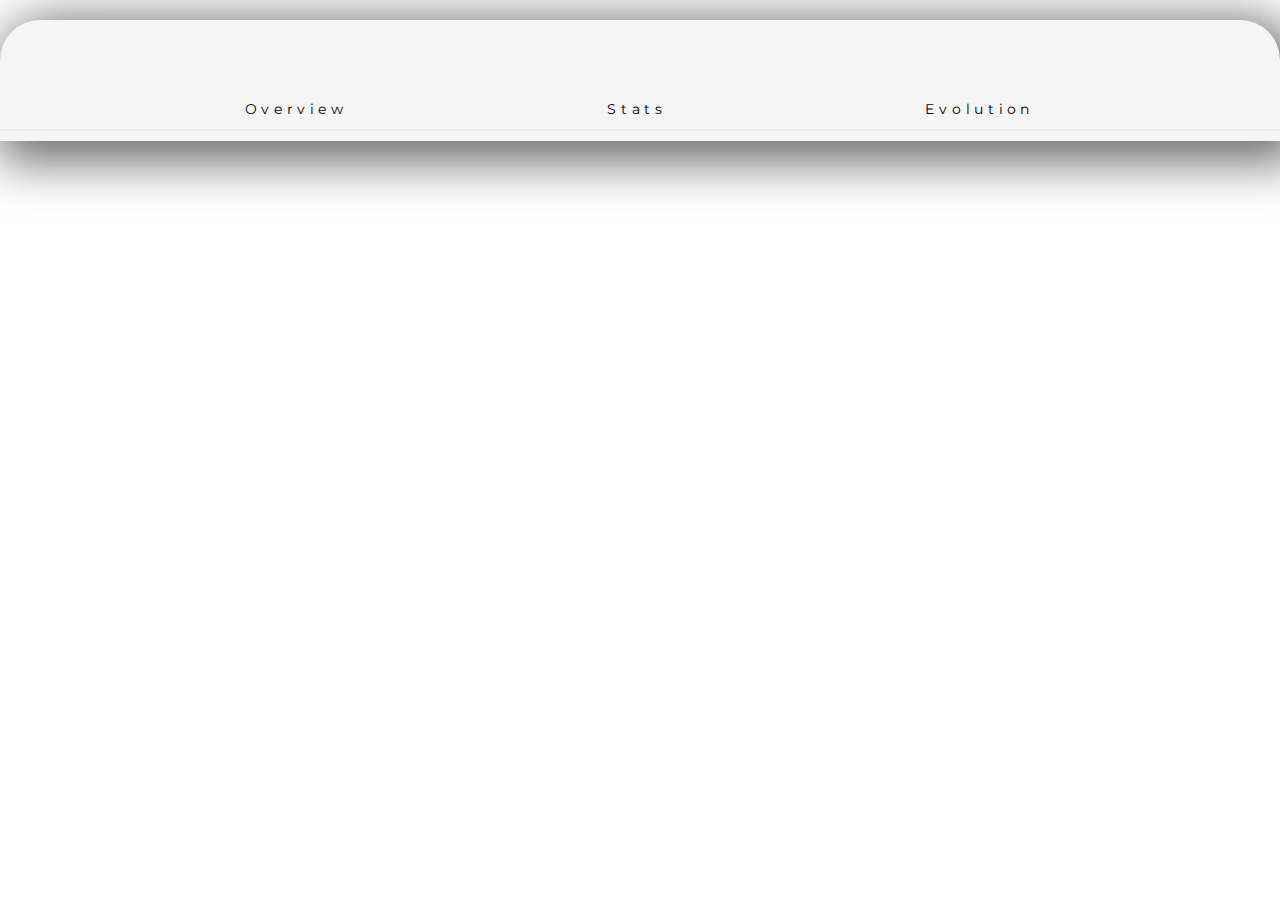
<file: details.html>
<!DOCTYPE html>
<html lang="en">
<head>
    <meta charset="UTF-8">
    <meta name="viewport" content="width=device-width, initial-scale=1.0">
    <link rel="stylesheet" href="https://cdnjs.cloudflare.com/ajax/libs/font-awesome/6.0.0-beta3/css/all.min.css">
    <title>Pokemon Details</title>
    <link rel="stylesheet" href="style2.css">
    
</head>
<body>
    <div id="pokemon-details">
    </div>
    <div class="details">
    <div class="tabs">
        <span data-tab-value="#tab_1">Overview</span>
        <span data-tab-value="#tab_2">Stats</span>
        <span data-tab-value="#tab_3">Evolution</span>
    </div>
    <div id="tab-content">
        <div class="tabs__tab active" id="tab_1" data-tab-info>
        </div>
        <div class="tabs__tab " id="tab_2" data-tab-info>
        </div>
        <div class="tabs__tab " id="tab_3" data-tab-info>
        </div>
    </div>
    </div>
<div class="loader-wrapper">
    <div class="loader">
    </div>
    <div class="loader-section section-left"></div>
    <div class="loader-section section-right"></div>
  </div>
    <script src="script2.js"></script>
</body>
</html>
</file>
<file: style2.css>
@import url('https://fonts.googleapis.com/css?family=Lato:300,400&display=swap');
@import url('https://fonts.googleapis.com/css2?family=Montserrat&display=swap');

@font-face {
    font-family: pocketMonk;
    src: url(./Fonts/PocketMonk.ttf);
}

@font-face {
    font-family: slumbersWeight;
    src: url(./Fonts/SlumbersWeight.ttf);
}

@font-face {
    font-family: moltors;
    src: url(./Fonts/Moltors.ttf);
}

* {
    box-sizing: border-box;
    margin: 0;
    padding: 0;
}

:root {
    --grass: #5FBD58;
    --bug: #92BC2C;
    --dark: #595761;
    --dragon: #0C69C8;
    --electric: #F2D94E;
    --fairy: #EE90E6;
    --fighting: #D3425F;
    --fire: #dc872f;
    --flying: #A1BBEC;
    --ghost: #5F6DBC;
    --ground: #DA7C4D;
    --ice: #75D0C1;
    --normal: #A0A29F;
    --poison: #B763CF;
    --psychic: #ff2ca8;
    --rock: #a38c21;
    --steel: #5695A3;
    --water: #539DDF;
}
.grass {
    background: var(--grass);
    box-shadow: 0 0 20px var(--grass);
}

.bug {
    background: var(--bug);
    box-shadow: 0 0 20px var(--bug);
}

.dark {
    background: var(--dark);
    box-shadow: 0 0 20px var(--dark);
}

.dragon {
    background: var(--dragon);
    box-shadow: 0 0 20px var(--dragon);
}

.electric {
    background: var(--electric);
    box-shadow: 0 0 20px #796d26;
}

.fairy {
    background: var(--fairy);
    box-shadow: 0 0 20px var(--fairy);
}

.fighting {
    background: var(--fighting);
    box-shadow: 0 0 20px var(--fighting);
}

.flying {
    background: var(--flying);
    box-shadow: 0 0 20px var(--flying);
}

.ghost {
    background: var(--ghost);
    box-shadow: 0 0 20px var(--ghost);
}

.ground {
    background: var(--ground);
    box-shadow: 0 0 20px var(--ground);
}

.ice {
    background: var(--ice);
    box-shadow: 0 0 20px var(--ice);
}

.normal {
    background: var(--normal);
    box-shadow: 0 0 20px var(--normal);
}

.poison {
    background: var(--poison);
    box-shadow: 0 0 20px var(--poison);
}

.psychic {
    background: var(--psychic);
    box-shadow: 0 0 20px var(--psychic);
}

.rock {
    background: var(--rock);
    box-shadow: 0 0 20px var(--rock);
}

.steel {
    background: var(--steel);
    box-shadow: 0 0 20px var(--steel);
}

.water {
    background: var(--water);
    box-shadow: 0 0 20px var(--water);
}

.fire {
    background: var(--fire);
    box-shadow: 0 0 20px var(--fire);
}
/* ::-webkit-scrollbar {
    width: 10px;
    height: 10px;
    background-color: rgba(46, 46, 46, 0.1);
    border-radius: 10px;
}

::-webkit-scrollbar-thumb {
    background-color: #202020;
    border-radius: 10px;
} */

.image {
    position: relative;
}
.image .imgFront{
    width: 30vh;
    height: 30vh;
    top: 7vh;
    position: relative;
    aspect-ratio: 1/1;
    z-index: 10;
}
.imgBack{
    position: absolute;
    width: 30vh;
    z-index: -10;
    top: 3vh;
    opacity: 0.5;
    animation: rotate 5s linear infinite;
    right: 0px;
}
.names{
    display: flex;
    flex-direction: column;
    align-items: center;
    position: relative;
    top: 2vh;
}
.name{
    font-size: 3em;
    font-weight: 800;
    letter-spacing: 5px;
    font-family: 'pocketMonk', sans-serif;
    top: 5vh;
    text-align: center;
    z-index: 99;
}
.japaneseName{
    font-size: 2em;
    font-weight: 800;
    letter-spacing: 5px;
    font-family: 'pocketMonk', sans-serif;
    top: 5vh;
    text-align: center;
    z-index: 99;
    color: rgba(255, 255, 255, 0.253);
}


@keyframes rotate {
    0% {
        transform: rotate(0deg);
    }

    100% {
        transform: rotate(360deg);
    }
}

/* .image img:hover{
    filter: contrast(1);
    transition: 0.5s;
} */

.top{
    text-align: center;
    display: flex;
    flex-direction: column;
    align-items: center;
    /* background-color: white;
    border-bottom-left-radius: 50px;
    border-bottom-right-radius: 50px; */
    

}


.top .name{
    font-size: 2.5em;
    font-weight: 800;
    letter-spacing: 5px;
    font-family: 'pocketMonk', sans-serif;
    margin-top: 10px;
    margin-bottom: 5px;

}
.id{
    background-color: rgba(0, 0, 0, 0.151);
    border-radius: 10px;
    padding: 5px;
}
    
[data-tab-info] {
    display: none;
}

.active[data-tab-info] {
    display: block;
}

.tab-content {
    font-size: 1em;
    font-weight: bold;
    color: rgb(82, 75, 75);
}

.tabs {
    font-size: 1em;
    justify-content:space-evenly;
    color: black;
    font-family: 'Montserrat', sans-serif;
    letter-spacing: 5px;
    display: flex;
    border-bottom: 2px solid rgba(207, 207, 207, 0.26);
    align-items: center;
    margin-top: 20px;
    padding-top: 40px;
    position: relative;
}


.tabs span {
    padding: 10px;
    transform: scale(0.9);
}

.tabs span:hover {
    transform: scale(1.1);
    transition: 0.5s;
    cursor: pointer;
    font-weight: bolder;
}

.listWrapper{
    display: flex;
    flex-direction: column;
    align-items: center;
    margin-top: 20px;
    font-size: 1.25em;
    font-style: oblique;
    
}

.listItem{
    font-size: 1.25em;
    font-family: 'Montserrat', sans-serif;
    margin: auto;
    padding: 1.5rem;
}

.stats{
    display: flex;
    flex-direction: column;
    font-size: 1em;
    font-weight: 900;
    font-family: 'Montserrat', sans-serif;
    margin-top: 10px;
    margin-bottom: 10px;
}
.stats hr{
    width: 100%;
    margin: 5px, 10px;
    padding: 5px, 10px;
    border: none;
    border-bottom: 2px solid rgba(255, 255, 255, 0.6);
}
.stats .stat{
    display: flex;
    justify-content: space-around;
    width: 100%;
}
.stat div{
    text-align: left;
    margin-top: 5px;
    width: 35%;
    padding: 7px;
    display: flex;
    justify-content: space-between;
}

.stats meter{
    width: 60%;
    height: 1.5em;
    border-radius: 10px;
    border: none;
    position: relative;
    top: 8px;
    padding-right: 5px;
}

meter::-webkit-meter-optimum-value{
    background-color: #23dd48be;
}
meter::-webkit-meter-suboptimum-value{
    background-color: #fdc945e6;
}
meter::-webkit-meter-even-less-good-value{
    background-color: #ff4545e2;
}
.stats meter::-webkit-meter-bar{
    background-color: rgba(183, 183, 183, 0.3);
    border: none;
}
.statTypes{
    
    display: flex;
    flex-direction: column;
    justify-content: center;
    align-items: center;
    margin: 1%;
}
.statTypes .statTypeText{
    
  
    width: 35%;
    margin-bottom: 1%;
    display: flex;
    justify-content: center;
    align-items: center;
    
}

.statTypes img{
    height: 35px;
    border-radius: 15px; 
    margin: 10px;
}
.statTypes .statIconHolder{
    font-size: 14px;
}


.poke__type__bg img {
    width: 20px;
    height: 20px;
    margin: 10px;
    overflow: visible;
    border-radius: 100%;

}

.poke__type__bg {
    width: 40px;
    height: 40px;
    margin: 10px;
    overflow: visible;
    border-radius: 100%;
}



.details{
    background-color: rgb(245, 245, 245);
    box-shadow: 10px 10px 50px 10px rgba(0, 0, 0, 0.6);
    border-radius: 40px 40px 0px 0px;
    padding-top: 10px;
    padding-bottom: 10px;
    margin-top: 20px;
}

.overview p{
    font-size: 1em;
    font-weight: 600;
    padding: 25px 20px;
    text-align: justify;
    font-family: 'Montserrat', sans-serif;
}
.genus{
    font-size: 1em;
    font-weight: lighter;
    font-family: 'moltors', sans-serif;
}
.types{
    display: flex;
    justify-content: center;
    align-items: center;
}
.heightWeight{
    display: flex;
    font-family: 'Montserrat', sans-serif;
    background-color: rgba(255, 255, 255, 0.329);
    box-shadow: 0px 0px 50px 0px rgba(0,0,0,0.2);
    border-radius: 20px;
    padding: 10px 50px;
    font-size: 1.25em;
    width: max-content;
    margin: 20px auto;
    text-align: center;
}
.about{
    font-size: 1em;
    display: flex;
    flex-direction: column;
    align-items: start;
    gap: 20px;
    text-transform: capitalize;
    padding: 25px 20px;
    text-align: justify;
    letter-spacing: 2px;
    font-family: 'Montserrat', sans-serif;
}

.previousBtn{
    width: 40px;
    height: 40px;
    position: fixed;
    top: 10px;
    left: 10px;
    z-index: 99999;
    border: none;
    outline: none;
    background-color: #202020;
    color: white;
    cursor: pointer;
    border-radius: 50%;
}
.nextBtn {
    width: 40px;
    height: 40px;
    top: 10px;
    right: 10px;
    position: fixed;
    z-index: 99999;
    border: none;
    outline: none;
    background-color: #202020;
    color: white;
    cursor: pointer;
    border-radius: 50%;
}
.btn{
    display: flex;
    justify-content: space-between;
}


.evolution {
    display: grid;
    grid-template-columns: repeat(6, 1fr);
    align-items: center !important;
    overflow: scroll;
    gap: 20px;
    margin-top: 20px;
    padding: 30px;
    font-size: 0.5em;
    font-weight: 600;
    text-align: center;
    letter-spacing: 2px;
    text-transform: capitalize;
    border-bottom: 2px solid rgba(207, 207, 207, 0.26);
}
::-webkit-scrollbar{
    display: none;
}

.evolution__pokemon {
    display: flex;
    flex-direction: column;
    justify-content: space-around;
    align-items: center;
}

.evolution__pokemon img {
    width: 200px;
    height: 200px;
    cursor: pointer;
    filter: contrast(1.5) brightness(0.8) saturate(1.2) drop-shadow(0px 0px 10px rgba(255, 255, 255, 0.37));
}
.evolution__pokemon h1{
    text-align: center;
    margin-bottom: 30px;
    font-family: 'moltors', sans-serif;

}

.varieties__pokemon img{
    width: 300px;
    height: 300px;
    filter: contrast(1.5) brightness(0.8) saturate(1.2) drop-shadow(0px 0px 10px rgba(255, 255, 255, 0.37));
}
.varieties__pokemon h1{
    text-align: center;
    margin-bottom: 30px;
    font-family: 'moltors', sans-serif; 
}
.varieties{
    display: grid;
        grid-template-columns: repeat(1, 2fr);
        align-items: center !important;
        overflow: scroll;
        gap: 20px;
        margin-top: 20px;
        padding: 30px;
        font-size: 0.5em;
        font-weight: 600;
        text-align: center;
        letter-spacing: 2px;
        text-transform: capitalize;

}

/* preloader css*/
/* General Styling */
.container {
    display: flex;
    justify-content: center;
    align-items: center;
    height: 100vh;
    padding: 1rem;
  }
  
  @media (max-width: 567px) {
    h1 {
      font-size: 7vw;
      text-align: center;
    }
  }
  
  
  /* Loader Styles start here */
  .loader-wrapper {
    --line-width: 5px;
    --curtain-color: #f1faee;
    --outer-line-color: #a8dadc;
    --middle-line-color: #457b9d;
    --inner-line-color: #1d3557;
    position:fixed;
    top:0;
    left:0;
    width:100%;
    height:100%;
    z-index:1000;
  }
  
  .loader {
    display:block;
    position: relative;
    top:50%;
    left:50%;
  /*   transform: translate(-50%, -50%); */
    width:150px;
    height:150px;
    margin:-75px 0 0 -75px;
    border:var(--line-width) solid transparent;
    border-top-color: var(--outer-line-color);
    border-radius:100%;
    -webkit-animation: spin 2s linear infinite;
            animation: spin 2s linear infinite;
    z-index:1001;
  }
  
  .loader:before {
    content:"";
    position: absolute;
    top:4px;
    left:4px;
    right:4px;
    bottom:4px;
    border:var(--line-width) solid transparent;
    border-top-color: var(--inner-line-color);
    border-radius:100%;
    -webkit-animation: spin 3s linear infinite;
            animation: spin 3s linear infinite;
  }
  
  .loader:after {
    content:"";
    position: absolute;
    top:14px;
    left:14px;
    right:14px;
    bottom:14px;
    border:var(--line-width) solid transparent;
    border-top-color: var(--middle-line-color);
    border-radius:100%;
    -webkit-animation: spin 1.5s linear infinite;
            animation: spin 1.5s linear infinite;
  }
  
  @-webkit-keyframes spin {
    0%   { 
      -webkit-transform: rotate(0deg); 
        -ms-transform: rotate(0deg); 
            transform: rotate(0deg);
    }
    100% { 
      -webkit-transform: rotate(360deg); 
        -ms-transform: rotate(360deg); 
            transform: rotate(360deg);
    }
  }
  @keyframes spin {
    0%   { 
      -webkit-transform: rotate(0deg); 
        -ms-transform: rotate(0deg); 
            transform: rotate(0deg);
    }
    100% { 
      -webkit-transform: rotate(360deg); 
        -ms-transform: rotate(360deg); 
            transform: rotate(360deg);
    }
  }
  
  .loader-wrapper .loader-section {
    position:fixed;
    top:0;
    background:var(--curtain-color);
    width:51%;
    height:100%;
    z-index:1000;
  }
  
  .loader-wrapper .loader-section.section-left {
    left:0
  }
  .loader-wrapper .loader-section.section-right {
    right:0;
  }
  
  /* Loaded Styles */ 
  .loaded .loader-wrapper .loader-section.section-left {
    transform: translateX(-100%);
    transition: all 0.7s 0.3s cubic-bezier(0.645,0.045,0.355,1.000);
  }
  .loaded .loader-wrapper .loader-section.section-right {
    transform: translateX(100%);
    transition: all 0.7s 0.3s cubic-bezier(0.645,0.045,0.355,1.000);
  }
  .loaded .loader {
    opacity: 0;
    transition: all 0.3s ease-out;
  }
  .loaded .loader-wrapper {
    visibility: hidden;
    transform:translateY(-100%);
    transition: all .3s 1s ease-out;
  }
  .statIconHolder{

    

  }
</file>
